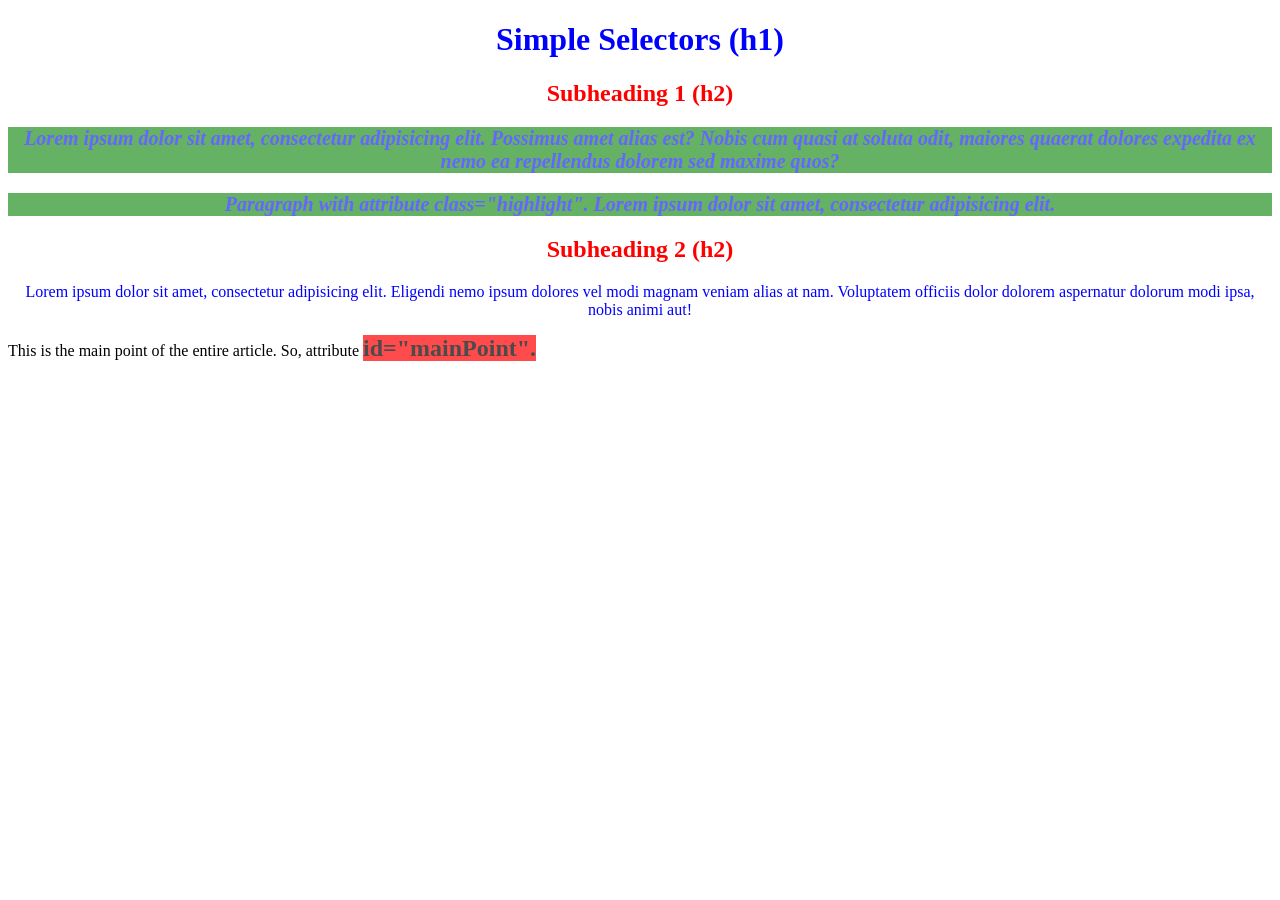
<file: public/q2/Q21NGCSLozano.html>
<!DOCTYPE html>
<html>
<head>
    <title>Simple Selectors</title>
    <style>
        /* all h2 elements */
        h2 {
         color: red;
         text-align: center;
        }
        
        /* all with class="highlight" */
        .highlight {
         font-size: 20px;
         font-weight: bold;
         font-style: italic;
         background-color: green;
         opacity: 0.6;
        }
        
        /* element with id="mainPoint" */
        #mainPoint {
         font-size: 24px;
         font-weight: bold;
         background-color: red;
         opacity: 0.7;
        }
        
        /* all p AND h1 elements */
        p, h1 {
         color: blue;
         text-align: center;
        }
    </style>
</head>
<body>
    <h1>Simple Selectors (h1)</h1>

    <h2>Subheading 1 (h2)</h2>
    
    <p class="highlight">Lorem ipsum dolor sit amet, consectetur adipisicing elit. Possimus amet alias est? Nobis cum quasi at soluta odit,
    maiores quaerat dolores expedita ex nemo ea repellendus dolorem sed maxime quos?</p>
    
    <p class="highlight">Paragraph with attribute class="highlight".  Lorem ipsum dolor sit amet, consectetur adipisicing elit.</p>
    
    <h2>Subheading 2 (h2)</h2>
    <p>Lorem ipsum dolor sit amet, consectetur adipisicing elit. Eligendi nemo ipsum dolores vel modi magnam veniam alias at nam. Voluptatem officiis
    dolor dolorem aspernatur dolorum modi ipsa, nobis animi aut!</p>
    
    <div>This is the main point of the entire article. So, attribute <span id="mainPoint">id="mainPoint".</span>
    </div>
</body>
</html>
</file>
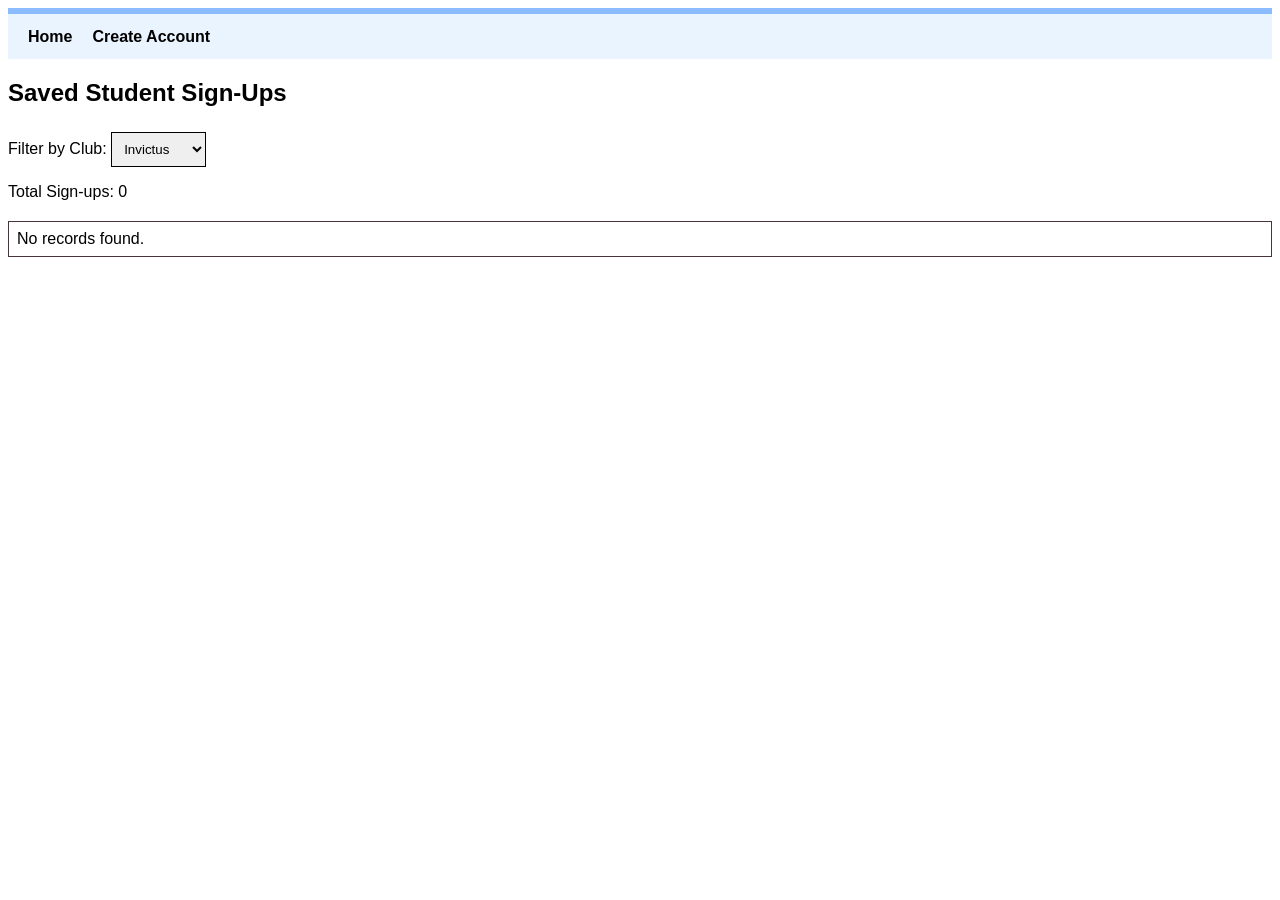
<file: public/q3/viewSignUps.html>
<!DOCTYPE html>
<html>
<head>
<meta charset="UTF-8">
<meta name="viewport" content="width=device-width, initial-scale=1.0">
<meta name="author" content="Kuch Lozano">

<link rel="preconnect" href="https://fonts.googleapis.com">
<link rel="preconnect" href="https://fonts.gstatic.com" crossorigin>
<link rel="stylesheet" href="https://fonts.googleapis.com/css2?family=Roboto&display=swap">
<link rel="stylesheet" href="./style.css">


<title>View Sign Ups</title>

<style>
table {
  border-collapse: collapse;
  width: 100%;
  margin-top: 20px;
  font-family: Karla;
}

th {
  background:#f8a5c1;
  padding:8px;
  border:1px solid #473335;
}

td {
  padding:8px;
  border:1px solid #47333d;
}
</style>
</head>

<body>

<header>
  <nav class="navbar">
  <a href="../../index.html">Home</a>
  <a href="Q3_2GCsLozano.html">Create Account</a>
</nav>
</header>

<section>

<h1 class="title">Saved Student Sign-Ups</h1>

<label>Filter by Club:</label>
<select id="clubFilter">
 <option value = "invictus" > Invictus</option>
    <option value = "Exosure" > Exposure</option>
    <option value = "Alianti" > Alianti</option>
    <option value = "Math" > Math</option>
    <option value = "Pallastro" > Pallastro</option>
    <option value = "MUN" > MUN</option>
</select>

<p id="total"></p>

<table id="results"></table>

</section>

<script>

const table = document.getElementById("results");
const filter = document.getElementById("clubFilter");
const total = document.getElementById("total");

// Load accounts OBJECT from localStorage
let acctString = localStorage.getItem("accounts");
let accountList = acctString ? JSON.parse(acctString) : {};

// Convert object → array and keep ID
let students = Object.keys(accountList).map(id => {
  return { sId: id, ...accountList[id] };
});

function show(list){

if(list.length === 0){
  table.innerHTML = "<tr><td>No records found.</td></tr>";
  total.textContent = "Total Sign-ups: 0";
  return;
}

let html = `
<tr>
<th>ID</th>
<th>Name</th>
<th>Email</th>
<th>Grade</th>
<th>Club</th>
</tr>
`;

list.forEach(s=>{
html += `
<tr>
<td>${s.sId}</td>
<td>${s.fname}</td>
<td>${s.emad}</td>
<td>${s.gradelvl}</td>
<td>${s.club}</td>
</tr>`;
});

table.innerHTML = html;
total.textContent = "Total Sign-ups: " + list.length;
}

// Initial display
show(students);

// Filter dropdown
filter.addEventListener("change",()=>{

if(filter.value === "ALL"){
  show(students);
}
else{
  show(students.filter(s => s.club === filter.value));
}

});
</script>

</body>
</html>
</file>
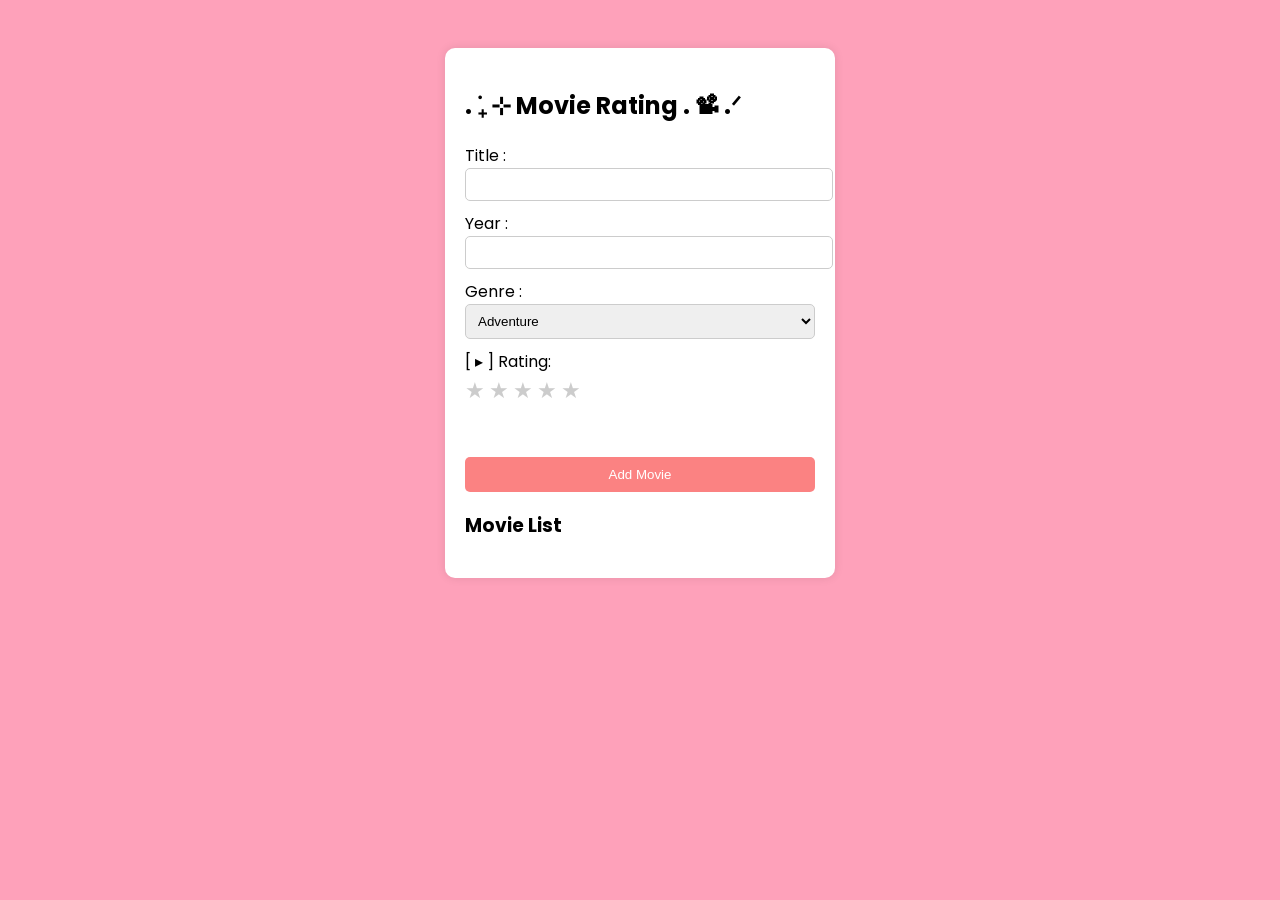
<file: public/q4/q41gCesiumLozano.html>
<!DOCTYPE html>
    <html>
        <head>
        <meta charset="UTF-8">
        <link href="https://fonts.googleapis.com/css2?family=Poppins:wght@400;600&display=swap" rel="stylesheet">
        <title>Add / Update a Movie Rating</title>

        <style>
            body{
            font-family: "Poppins", sans-serif;
            background :#fea1ba;
            display:flex;
            justify-content:center;
            padding:40px;

        }

            .container{
            background:white;
            padding:20px;
            width:350px;
            border-radius:10px;
            box-shadow:0 0 10px rgba(0,0,0,0.1);
        }

            input,select{
            width:100%;
            padding:8px;
            margin-bottom:10px;
            border-radius:5px;
            border:1px solid #ccc;
        }

            button{
            width:100%;
            padding:10px;
            background:#fb8282;
            color:white;
            border:none;
            border-radius:5px;
            cursor:pointer;
        }      

            button:hover{
            background:#fb8282;
        }


            .stars span{
            font-size:22px;
            cursor:pointer;
            color:#ccc;
        }


            .stars .active{
            color:#fdff76;
        }


            .movie{
            background:#f7f7f7;
            padding:8px;
            margin-top:10px;
            border-radius:5px;
            display:flex;
            justify-content:space-between;
            align-items:center;
        }

            .deleteBtn{
            background:#ddd;
            border:none;
            padding:3px 8px;
            border-radius:4px;
            cursor:pointer;
        }

            </style>

        </head>
    <body>
        <div class="container">
        <h2> .  ݁₊  ⊹  Movie  Rating .  📽  .ᐟ  </h2>
        <label>Title :</label>
            <input id="title"required>
        <label>Year :</label>
            <input id="year"required>
        <label>Genre :</label>
            <select id="genre" required>
        <option>Adventure</option>
        <option>Action</option>
        <option>Comedy</option>
        <option>Drama</option>
        <option>Fantasy</option>
        <option>Horror</option>
        <option>Musical</option>
        <option>Romance</option>
        <option>Sci-Fi</option>
    </select>

    <label>[ ▸ ] Rating:</label>

        <div class="stars" id="stars">
        <span data-value="1">★</span>
        <span data-value="2">★</span>
        <span data-value="3">★</span>
        <span data-value="4">★</span>
        <span data-value="5">★</span>
    </div>

    <br><br>
    <button onclick="addMovie()">Add Movie</button>
    <h3>Movie List</h3>
    <div id="movieList"></div>
    </div>

    <script>

    let rating = 0;
        const stars = document.querySelectorAll("#stars span");
        stars.forEach(star=>{
        star.addEventListener("click",function(){
        rating = this.dataset.value;
        stars.forEach(s=>s.classList.remove("active"));


        for(let i=0;i<rating;i++){
        stars[i].classList.add("active");
        }


        });
        });

    function addMovie(){

        const title = document.getElementById("title").value;
        const year = document.getElementById("year").value;
        const genre = document.getElementById("genre").value;

        if(title === "" || year === "" || genre === "" || rating === 0){
        alert("Please fill in all fields and select a rating.");
        return;
        }

    let movies = JSON.parse(localStorage.getItem("movies")) || [];
    let existingMovie = movies.find(movie => movie.title === title);
        if(existingMovie){

    let newAverage = Math.round(
        (parseInt(existingMovie.rating) + parseInt(rating)) / 2
    );

    existingMovie.rating = newAverage;
    existingMovie.year = year;
    existingMovie.genre = genre;

    }

    else{
        movies.push({
        title: title,
        year: year,
        genre: genre,
        rating: rating
    });

    }
    localStorage.setItem("movies", JSON.stringify(movies));
        displayMovies();
    }

    document.getElementById("title").value="";
    document.getElementById("year").value="";
        rating=0;
        stars.forEach(s=>s.classList.remove("active"));

    function deleteMovie(index){
        if(confirm("Delete...?")){
        let movies = JSON.parse(localStorage.getItem("movies")) || [];
        movies.splice(index,1);
        localStorage.setItem("movies",JSON.stringify(movies));
        displayMovies();

    }

    }


    function displayMovies(){
        let movies = JSON.parse(localStorage.getItem("movies")) || [];
        const list=document.getElementById("movieList");
        list.innerHTML="";
        movies.forEach((m,index)=>{

        let starsDisplay="";

    for(let i=0;i<m.rating;i++){
        starsDisplay+="★";
    }

        const div=document.createElement("div");
        div.className="movie";

        div.innerHTML=`
        <span>
        ${m.title} (${m.year}) - ${m.genre}, Rating: ${starsDisplay}
        </span>
        <button class="deleteBtn" onclick="deleteMovie(${index})">Delete</button>`;

        list.appendChild(div);

    });

    }

    displayMovies();

</script>

</body>
</html>
</file>
<file: public/q3/style.css>
* {
    font-family: "Karla", sans-serif;
    box-sizing: border-box;
  }


body {
  background-color: white;
  font-family: Arial, sans-serif;
  color: black;
}

header {
  border-top: 6px solid #8bbcff;
  background-color: #eaf4ff;
}

/* Navbar */
.navbar {
  height: 45px;
  display: flex;
  align-items: center;   /* vertically centers Home */
  gap: 20px;    
  padding-left: 20px;
}

/* Home link */
.navbar a {
  text-decoration: none;
  color: black;
  font-weight: bold;
}

.navbar a:hover {
  text-decoration: underline;
}


form {
  width: 80%;
  margin: auto;
}

input, select, textarea {
  border: 1px solid black;
  padding: 8px;
  margin-top: 5px;
}

input:focus,
select:focus,
textarea:focus {
  background-color: #eaf4ff;   /* light blue */
  border: 2px solid #6fa8dc;   /* darker blue border */
  outline: none;
}
</file>
